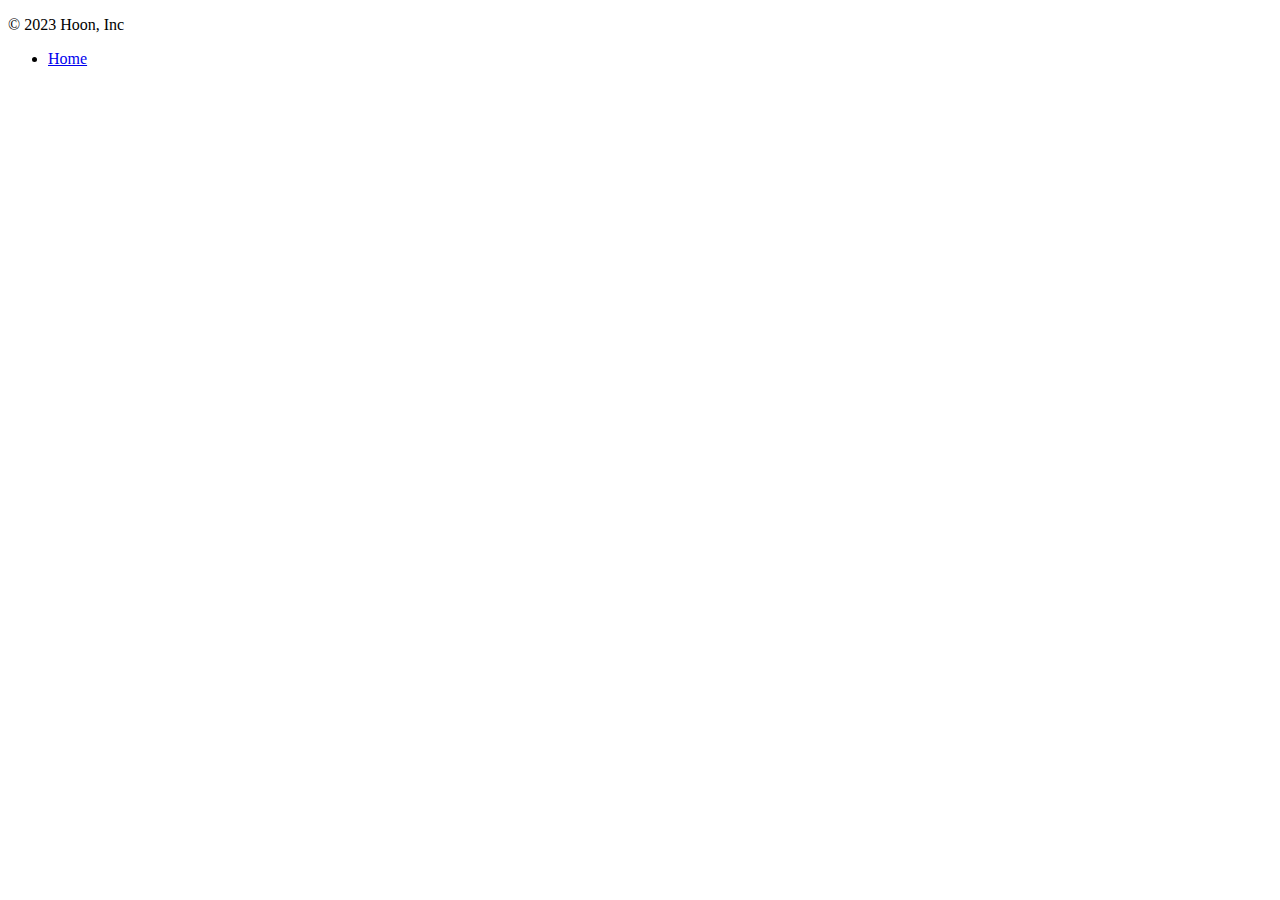
<file: src/main/resources/templates/footer.html>
<!DOCTYPE html>
<html lang="en">
<head>
    <meta charset="UTF-8">
    <title>Title</title>
</head>

<body>
<footer class="container d-flex flex-wrap justify-content-between align-items-center py-3 my-4 border-top">
    <p class="col-md-4 mb-0 text-muted">© 2023 Hoon, Inc</p>


    <ul class="nav col-md-4 justify-content-end">
        <li class="nav-item"><a href="/" class="nav-link px-2 text-muted">Home</a></li>
    </ul>
</footer>
</body>
</html>
</file>
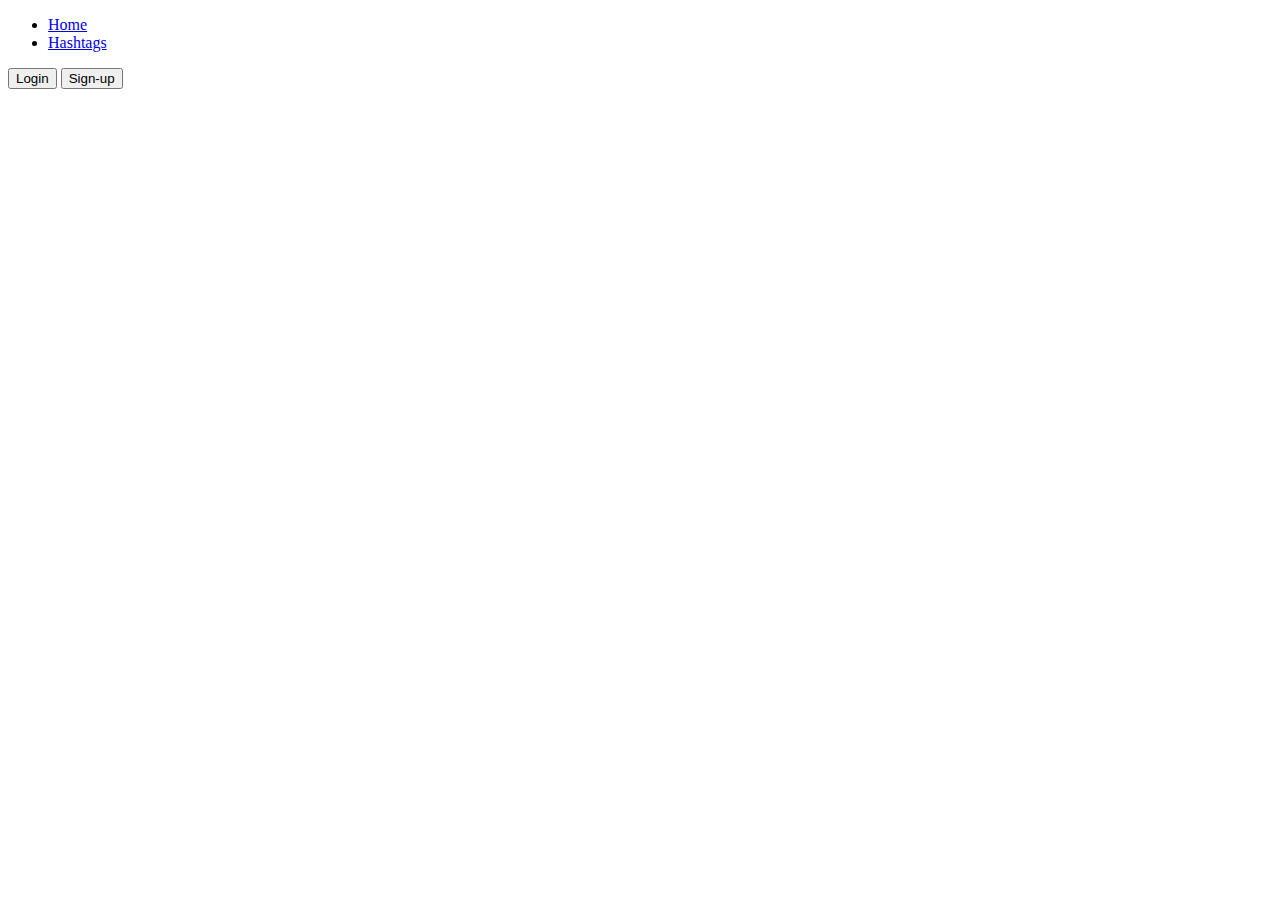
<file: src/main/resources/templates/header.html>
<!DOCTYPE html>
<html lang="en">
<head>
    <meta charset="UTF-8">
    <title>Footer Template</title>
</head>
<body>
<header class="p-3 bg-dark text-white">
    <div class="container">
        <div class="d-flex flex-wrap align-items-center justify-content-center justify-content-lg-start">
            <ul class="nav col-12 col-lg-auto me-lg-auto mb-2 justify-content-center mb-md-0">
                <li><a id="home" href="/" class="nav-link px-2 text-secondary">Home</a></li>
                <li><a id="hashtag" href="/" class="nav-link px-2 text-secondary">Hashtags</a></li>
            </ul>

            <div class="text-end">
                <button type="button" class="btn btn-outline-light me-2">Login</button>
                <button type="button" class="btn btn-warning">Sign-up</button>
            </div>
        </div>
    </div>
</header>
</body>
</html>
</file>
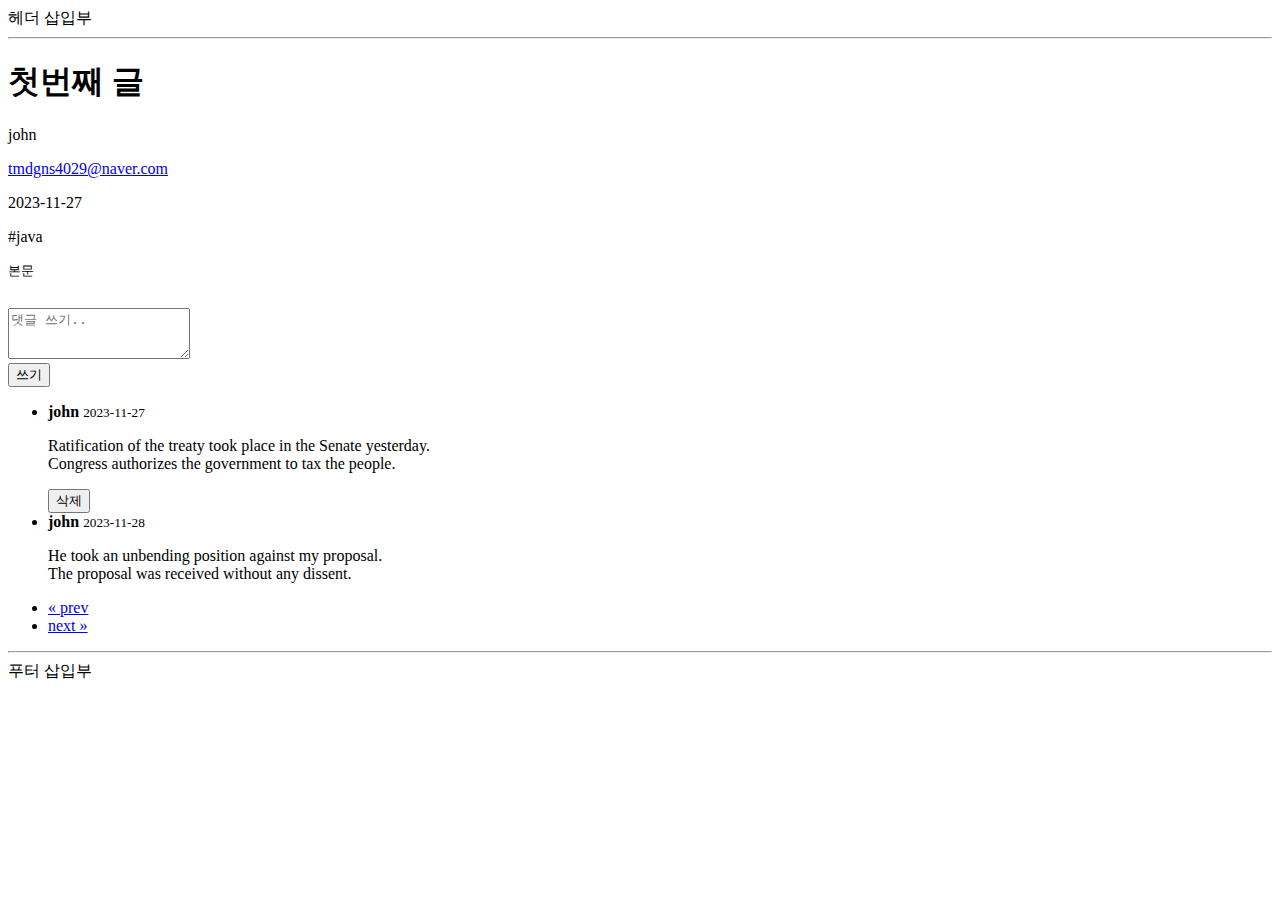
<file: src/main/resources/templates/articles/detail.html>
<!DOCTYPE html>
<html  lang="ko">
<head>

    <meta charset="UTF-8">
    <title>게시판 페이지</title>
    <meta name="viewport" content="width=device-width, initial-scale=1">
    <link href="https://cdn.jsdelivr.net/npm/bootstrap@5.3.2/dist/css/bootstrap.min.css" rel="stylesheet" integrity="sha384-T3c6CoIi6uLrA9TneNEoa7RxnatzjcDSCmG1MXxSR1GAsXEV/Dwwykc2MPK8M2HN" crossorigin="anonymous">


</head>
<body>

    <header id="header">
        헤더 삽입부
        <hr>
    </header>

    <main id="article-main" class="container">
        <header id="article-header" class="py-5 text-center">
            <h1>첫번째 글</h1>
        </header>

    <div class="row g-5">
       <section class="col-md-5 col-lg-4 order-md-last">
            <aside>
                <p><span id="nickname">john</span></p>
                <p><a id="email" href="mailto:tmdgns4029@naver.com" rel="me">tmdgns4029@naver.com</a></p>
                <p><time id="created-at" datetime="2023-11-27T00:00:00">2023-11-27</time></p>
                <p><span id="hashtag">#java</span></p>
            </aside>
       </section>

        <article id="article-content" class="col-md-7 col-lg-8">
            <pre>본문<br><br></pre>
        </article>
    </div>


            <div class="row g-5">
                <section>
                <form class="row g-3" id="comment-form">
                    <input type="hidden" class="article-id">
                    <div class="col-md-9 col-lg-8">
                        <label for="comment-textbox" hidden>댓글</label>
                        <textarea class="form-control comment-textbox" id="comment-textbox" placeholder="댓글 쓰기.." rows="3" required></textarea>
                    </div>
                    <div class="col-md-3 col-lg-4">
                        <label for="comment-submit" hidden>댓글 쓰기</label>
                        <button class="btn btn-primary" id="comment-submit" type="submit">쓰기</button>
                    </div>
                </form>

                <ul id="article-comments" class="row col-7">
                    <li>
                        <form class="comment-form">
                            <input type="hidden" class="article-id">
                        <div class="row">
                            <div class="col-md-10 col-lg-9">
                            <strong>john</strong>
                            <small><time>2023-11-27</time></small>
                            <p>
                                Ratification of the treaty took place in the Senate yesterday.<br>
                                Congress authorizes the government to tax the people.
                            </p>
                            </div>
                            <div class="col-2 mb-3">
                                <button type="submit" class="btn btn-outline-danger" id="delete-comment-butten">삭제</button>
                            </div>
                        </div>
                        </form>
                    </li>


                    <li>
                        <div>
                            <strong>john</strong>
                            <small><time>2023-11-28</time></small>
                            <p>
                                He took an unbending position against my proposal. <br>
                                The proposal was received without any dissent.
                            </p>
                        </div>
                    </li>
                </ul>

                </section>
            </div>

        <div class="row g-5">
            <nav id="pagination" aria-label="Page navigation">
                <ul class="pagination">
                    <li class="page-item">
                        <a class="page-link" href="#" aria-label="Previous">
                            <span aria-hidden="true">&laquo; prev</span>
                        </a>
                    </li>
                    <li class="page-item">
                        <a class="page-link" href="#" aria-label="Next">
                            <span aria-hidden="true">next &raquo;</span>
                        </a>
                    </li>
                </ul>
            </nav>
        </div>

    </main>


    <footer id="footer">
        <hr>
        푸터 삽입부
    </footer>

    <script src="https://cdn.jsdelivr.net/npm/bootstrap@5.3.2/dist/js/bootstrap.bundle.min.js" integrity="sha384-C6RzsynM9kWDrMNeT87bh95OGNyZPhcTNXj1NW7RuBCsyN/o0jlpcV8Qyq46cDfL" crossorigin="anonymous"></script>
</body>
</html>
</file>
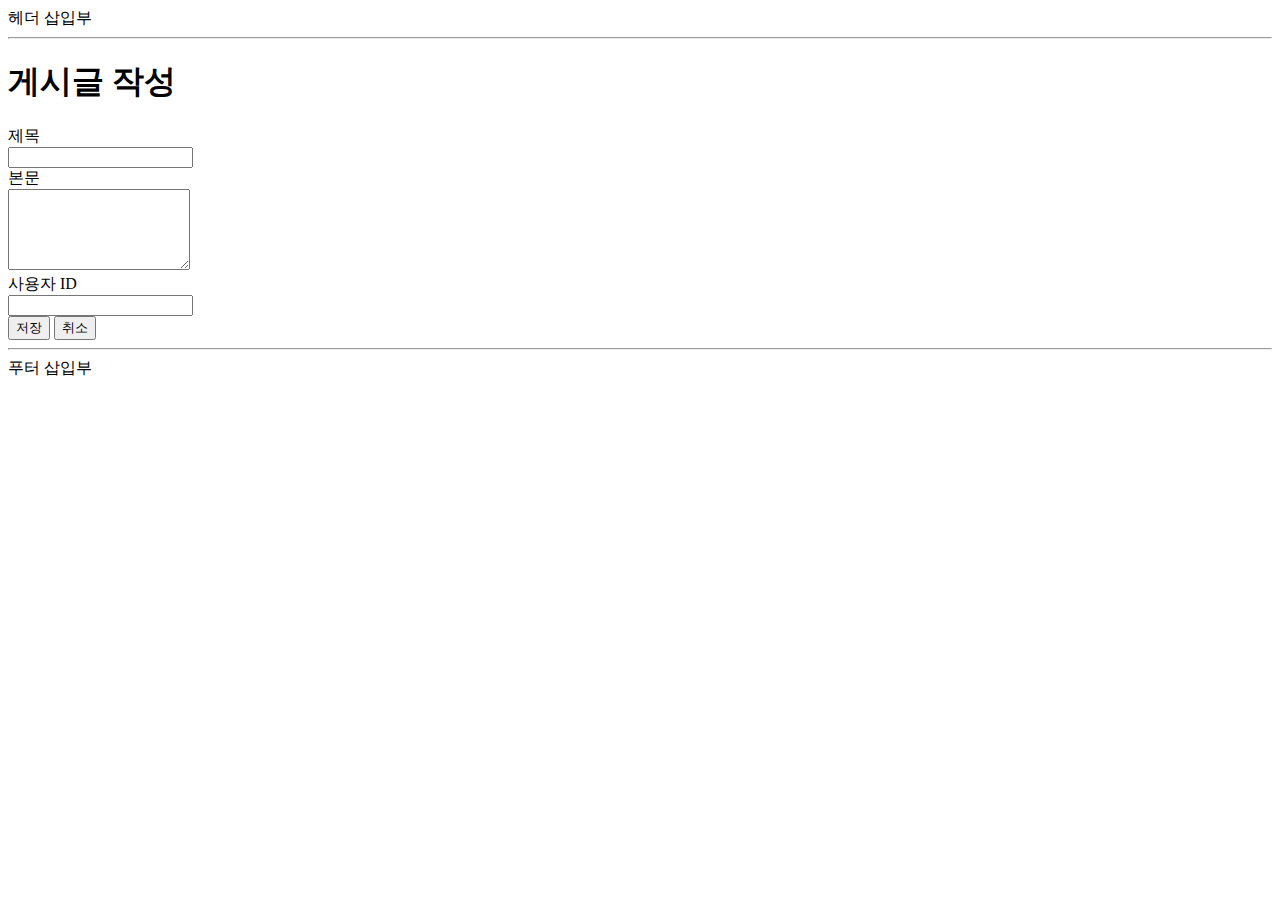
<file: src/main/resources/templates/articles/form.html>
<!DOCTYPE html>
<html lang="ko">
<head>
    <meta charset="UTF-8">
    <meta name="viewport" content="width=device-width, initial-scale=1">
    <meta name="description" content="">
    <meta name="author" content="Uno Kim">
    <title>새 게시글 등록</title>

    <link href="https://cdn.jsdelivr.net/npm/bootstrap@5.2.0-beta1/dist/css/bootstrap.min.css" rel="stylesheet" integrity="sha384-0evHe/X+R7YkIZDRvuzKMRqM+OrBnVFBL6DOitfPri4tjfHxaWutUpFmBp4vmVor" crossorigin="anonymous">
</head>

<body>

<header id="header">
    헤더 삽입부
    <hr>
</header>

<div class="container">
    <header id="article-form-header" class="py-5 text-center">
        <h1>게시글 작성</h1>
    </header>

    <form id="article-form">
        <div class="row mb-3 justify-content-md-center">
            <label for="title" class="col-sm-2 col-lg-1 col-form-label text-sm-end">제목</label>
            <div class="col-sm-8 col-lg-9">
                <input type="text" class="form-control" id="title" name="title" required>
            </div>
        </div>

        <div class="row mb-3 justify-content-md-center">
            <label for="content" class="col-sm-2 col-lg-1 col-form-label text-sm-end">본문</label>
            <div class="col-sm-8 col-lg-9">
                <textarea class="form-control" id="content" name="content" rows="5" required></textarea>
            </div>
        </div>

        <div class="row mb-3 justify-content-md-center">
            <label for="userId" class="col-sm-2 col-lg-1 col-form-label text-sm-end">사용자 ID</label>
            <div class="col-sm-3 col-lg-3">
                <input type="text" class="form-control" id="userId" name="userId" required>
            </div>
        </div>



        <div class="row mb-5 justify-content-md-center">
            <div class="col-sm-10 d-grid gap-2 d-sm-flex justify-content-sm-end">
                <button type="submit" class="btn btn-primary" id="submit-button">저장</button>
                <button type="button" class="btn btn-secondary" id="cancel-button">취소</button>
            </div>
        </div>

    </form>
</div>

<footer id="footer">
    <hr>
    푸터 삽입부
</footer>

<script src="https://cdn.jsdelivr.net/npm/bootstrap@5.2.0-beta1/dist/js/bootstrap.bundle.min.js" integrity="sha384-pprn3073KE6tl6bjs2QrFaJGz5/SUsLqktiwsUTF55Jfv3qYSDhgCecCxMW52nD2" crossorigin="anonymous"></script>
</body>
</html>
</file>
